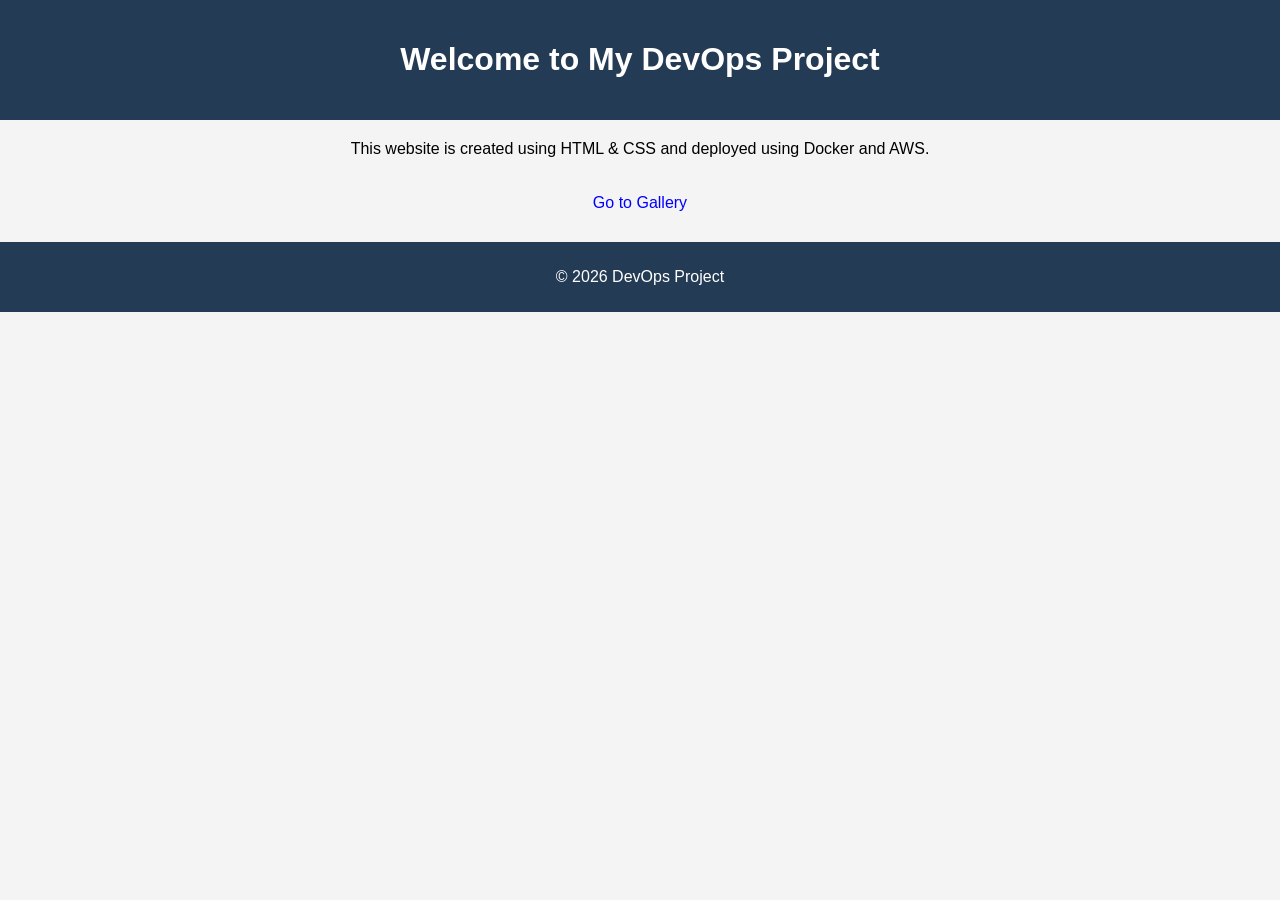
<file: index.html>
<!DOCTYPE html>
<html>
<head>
    <title>DevOps Project</title>
    <link rel="stylesheet" href="style.css">
</head>
<body>

<header>
    <h1>Welcome to My DevOps Project</h1>
</header>

<div class="content">
    <p>This website is created using HTML & CSS and deployed using Docker and AWS.</p>
    <a href="gallery.html">Go to Gallery</a>
</div>

<footer>
    <p>© 2026 DevOps Project</p>
</footer>

</body>
</html>
</file>
<file: style.css>
body {
    font-family: Arial;
    background-color: #f4f4f4;
    text-align: center;
    margin: 0;
}

header {
    background-color: #243b55;
    color: white;
    padding: 20px;
}

.content {
    margin: 20px;
}

a {
    display: inline-block;
    margin-top: 20px;
    text-decoration: none;
    color: blue;
}

.gallery img {
    width: 200px;
    margin: 10px;
    border-radius: 10px;
}

footer {
    margin-top: 30px;
    padding: 10px;
    background-color: #243b55;
    color: white;
}
</file>
